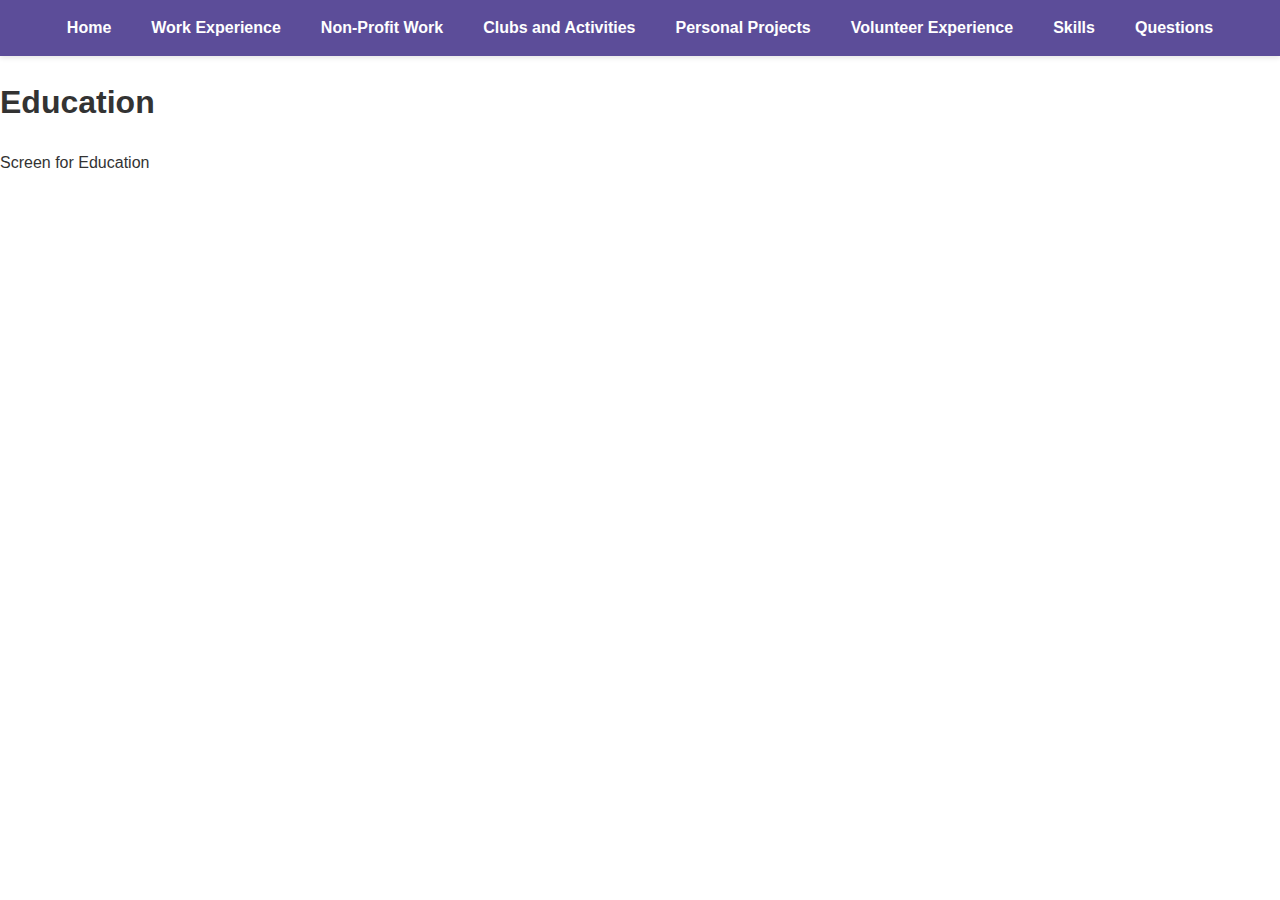
<file: clubs_activities.html>
<!DOCTYPE html>
<html lang="en">
<head>
    <meta charset="UTF-8">
    <meta name="viewport" content="width=device-width, initial-scale=1.0">
    <title>Education</title>
    <link rel="stylesheet" href="css/styles.css">
</head>
<body>
    <!-- Navigation Bar -->
    <nav class="navbar">
        <ul>
            <li><a href="index.html">Home</a></li>
            <li><a href="work_experience.html">Work Experience</a></li>
            <li><a href="non_profit.html">Non-Profit Work</a></li>
            <li><a href="clubs_activities.html">Clubs and Activities</a></li>
            <li><a href="personal_projects.html">Personal Projects</a></li>
            <li><a href="volunteer_experience.html">Volunteer Experience</a></li>
            <li><a href="skills.html">Skills</a></li>
            <li><a href="questions.html">Questions</a></li>
        </ul>
    </nav>

    <!-- Main Content: Education Section -->
    <main>
        <h1>Education</h1>
        <p>Screen for Education</p>
    </main>
</body>
</html>
</file>
<file: css/styles.css>
body {
    font-family: 'Arial', sans-serif;
    margin: 0;
    padding: 0;
    line-height: 1.6;
    color: #333;
}

.navbar {
    background-color: #5c4d99;
    padding: 15px 0;
    box-shadow: 0 2px 5px rgba(0,0,0,0.1);
}

.navbar ul {
    list-style-type: none;
    padding: 0;
    display: flex;
    justify-content: center;
    max-width: 1200px;
    margin: 0 auto;
}

.navbar li {
    margin: 0 20px;
}

.navbar a {
    color: white;
    text-decoration: none;
    font-weight: bold;
    transition: color 0.3s ease;
}

.navbar a:hover {
    color: #f0f0f0;
}

.about-me {
    text-align: center;
    padding: 100px 20px;
    background-color: #f9f9f9;
}

.about-me h1 {
    font-size: 3em;
    margin-bottom: 30px;
    color: #333;
}

.content-section {
    display: flex;
    justify-content: space-between;
    align-items: center;
    max-width: 1200px;
    margin: 40px auto;
    padding: 0 20px;
}

.content-section .text {
    flex: 1;
    padding: 20px;
    color: rgba(0, 0, 0, 0.8);
    max-width: 600px;
    word-wrap: break-word;
    line-height: 1.8;
    font-size: 1.1em;
}

.content-section .image {
    flex: 1;
    padding: 20px;
    text-align: center;
}

.content-section img {
    width: 100%;
    max-width: 300px;
    height: auto;
    border-radius: 10px;
    box-shadow: 0 4px 8px rgba(0,0,0,0.1);
}

.interests-hobbies {
    background-color: #eaeaea;
    padding: 60px 20px;
}

.interests-hobbies h2 {
    text-align: center;
    margin-bottom: 40px;
    font-size: 2.5em;
    color: #333;
}

.interests-hobbies .content-section {
    flex-direction: row-reverse;
}

.interests-hobbies .text {
    flex: 2;
    padding: 20px;
    font-size: 1.1em;
    color: rgba(0, 0, 0, 0.8);
}

.interests-hobbies .image {
    flex: 1;
    max-width: 300px;
    margin-right: 40px;
}

@media (max-width: 768px) {
    .content-section,
    .interests-hobbies .content-section {
        flex-direction: column;
    }

    .content-section .image,
    .interests-hobbies .image {
        margin: 20px 0;
    }
}
</file>
